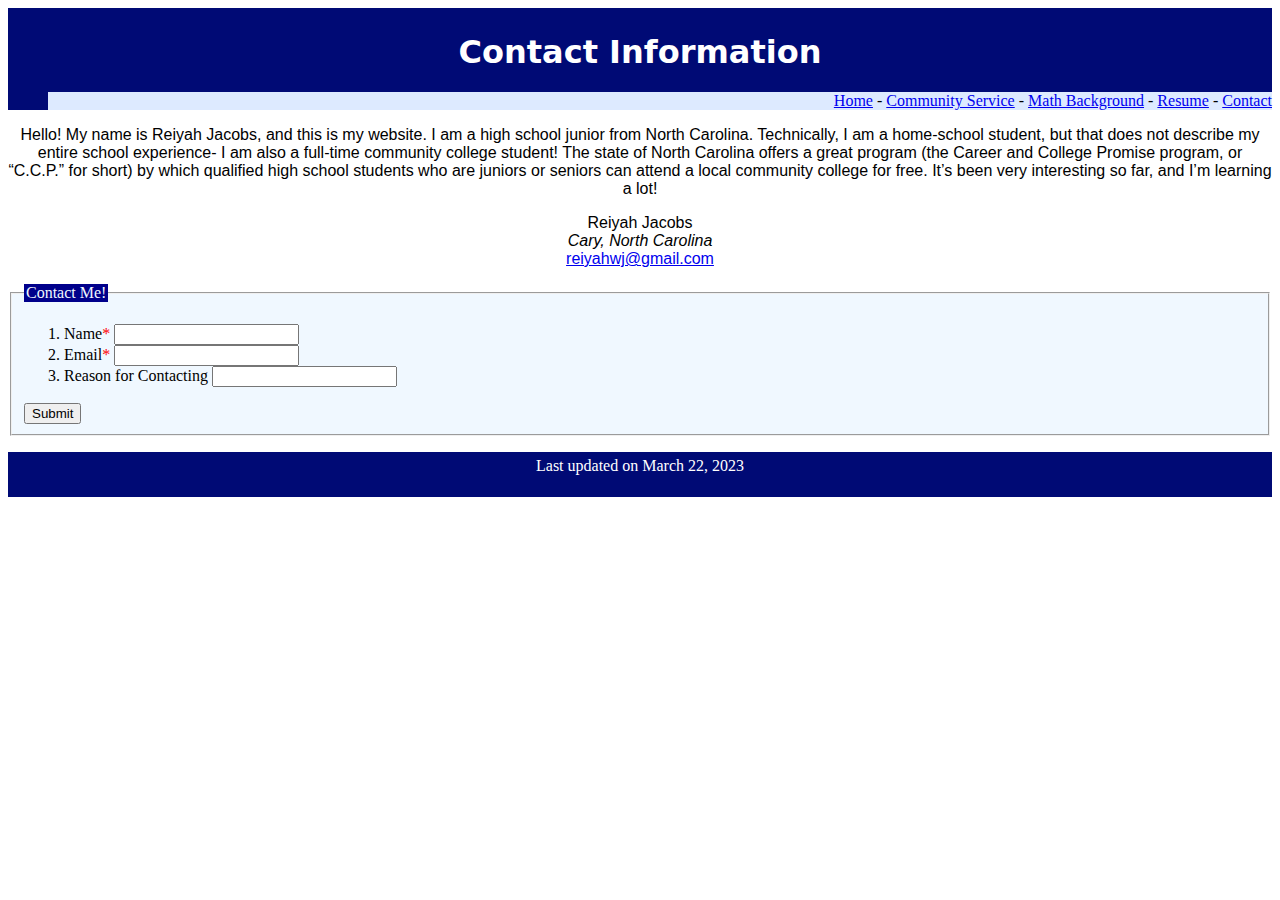
<file: contact.html>
<!doctype html>
<html lang="en">
<head>
    <meta charset="UTF-8">
    <title>Portfolio Project</title>
    <meta name="keywords" content="Reiyah Jacobs, student, resume, math, writing, Honors Summer Math Camp, high school">
	<meta name="description" content="Contact Reiyah!">
    <!--REIYAH JACOBS, CTI110-2837-->
<link href="main.css" rel="stylesheet" type="text/css">
</head>
<body>
    <header>
        <h1>Contact Information</h1>
        <nav>
        <ul><li>
            <a href="index.html">Home</a> -
            <a href="service.html">Community Service</a> -
            <a href="math.html">Math Background</a> -
            <a href="resume.html">Resume</a> -
            <a href="contact.html">Contact</a>
        </li></ul>
        </nav>
    </header>
    <main>
        <div class="container">
            <div class="text">
				<p>Hello! My name is Reiyah Jacobs, and this is my website. I am a high school junior from North Carolina. Technically, I am a home-school student, but that does not describe my entire school experience- I am also a full-time community college student! The state of North Carolina offers a great program (the Career and College Promise program, or “C.C.P.” for short) by which qualified high school students who are juniors or seniors can attend a local community college for free. It’s been very interesting so far, and I’m learning a lot!</p>
                <p>Reiyah Jacobs<br>
                  <em>Cary, North Carolina</em><br>
                <a href="mailto:reiyahwj@gmail.com">reiyahwj@gmail.com</a></p>
            </div>
			<form action="index.html" method="get">
				<fieldset id="cusInfo">
					<legend id="legend"> Contact Me! </legend>
						<ol>
							<li> <label for="name">Name<span class="redStar">*</span> </label>
							<input name="custName" id="name" type="text"> </li>
							<li> <label for="name">Email<span class="redStar">*</span></label>
							<input name="custEmail" id="email" type="email"> </li>
							<li> <label for="name">Reason for Contacting </label><input name="custReason" id="reason" type="text"></li>
						</ol>
                        <input value="Submit" type="submit">
				</fieldset>
			</form>
        </div>
    </main>
    <footer>
        Last updated on 
	    <!-- #BeginDate format:Am1 -->March 22, 2023<!-- #EndDate -->
    </footer>
</body>
</html>

<!--This file is my own work and I typed everything manually, JACOBS-->
</file>
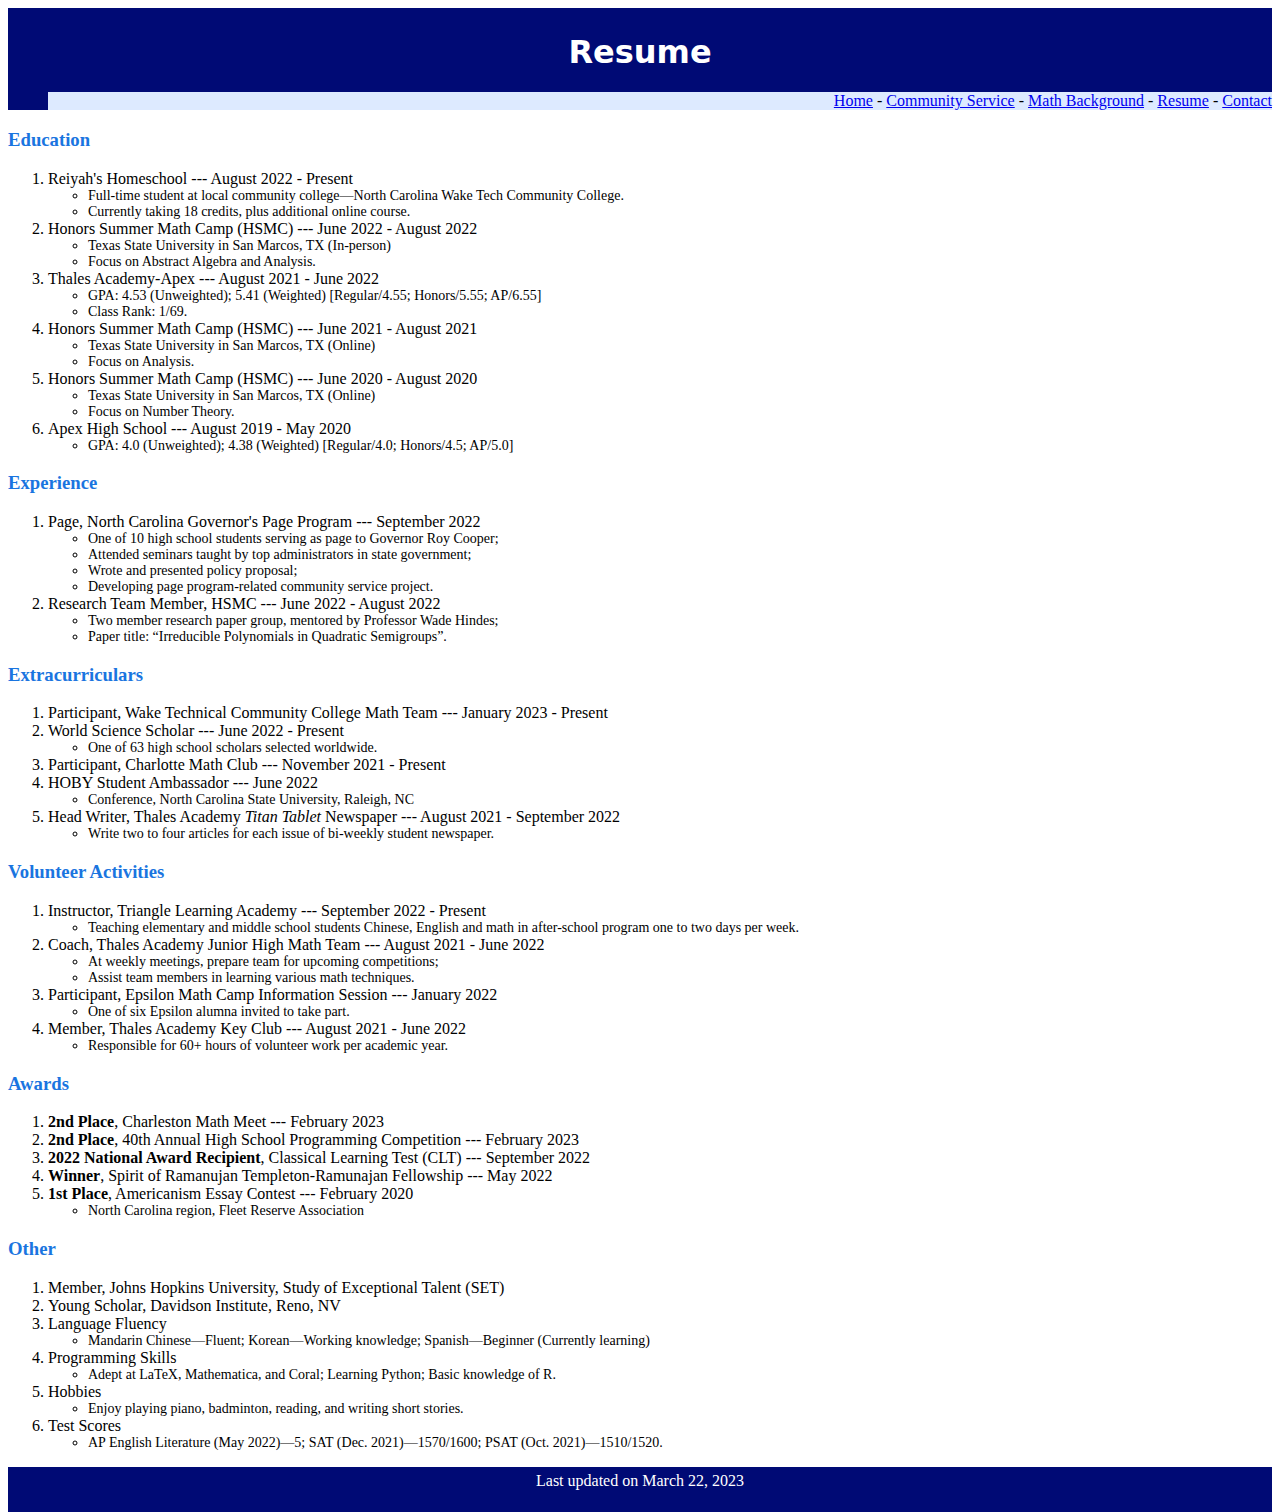
<file: resume.html>
<!doctype html>
<html lang="en">
<head>
<meta charset="UTF-8">
<title>Reiyah's Portfolio - Resume</title>
	<meta name="keywords" content="Reiyah Jacobs, student, resume, math, writing, Honors Summer Math Camp, high school">
	<meta name="description" content="All about Reiyah Jacobs.">
<link href="main.css" rel="stylesheet" type="text/css">
</head>

<body>
<header> 
		<!--div class="image"-->
			<!--img src="assets/profile.png" alt="profile picture" width="120" height="165"-->
		<!--/div-->
		<h1>Resume</h1>
		<nav>
		<ul><li>
			<a href="index.html">Home</a> -
			<a href="service.html">Community Service</a> -
			<a href="math.html">Math Background</a> -
			<a href="resume.html">Resume</a> -
			<a href="contact.html">Contact</a>
		</li></ul>
		</nav>
	</header>
	<div id="content-wrap">
	<main>
		<div class="container">
		  <div class="text">
		    <h3>Education</h3>
		    <ol> 
				<li>Reiyah's Homeschool --- August 2022 - Present
					<ul style="font-size: 14px">
				      <li>Full-time student at local community college—North Carolina Wake Tech Community College. </li>
				      <li>Currently taking 18 credits, plus additional online course.</li>
			        </ul>
			  	</li>
				<li>Honors Summer Math Camp (HSMC) --- June 2022 - August 2022
					<ul style="font-size: 14px">
				      <li>Texas State University in San Marcos, TX (In-person)</li>
				      <li>Focus on Abstract Algebra and Analysis.</li>
			        </ul>
				</li>
			  <li>Thales Academy-Apex --- August 2021 - June 2022
					<ul style="font-size: 14px">
				      <li>GPA: 4.53 (Unweighted); 5.41 (Weighted) [Regular/4.55; Honors/5.55; AP/6.55]</li>
				      <li>Class Rank: 1/69.</li>
					</ul>
			  </li>
				<li>Honors Summer Math Camp (HSMC) --- June 2021 - August 2021
					<ul style="font-size: 14px">
				      <li>Texas State University in San Marcos, TX (Online)</li>
				      <li>Focus on Analysis.</li>
			        </ul>
				</li>
				<li>Honors Summer Math Camp (HSMC) --- June 2020 - August 2020
					<ul style="font-size: 14px">
				      <li>Texas State University in San Marcos, TX (Online)</li>
				      <li>Focus on Number Theory.</li>
			        </ul>
				</li>
				<li>Apex High School --- August 2019 - May 2020
					<ul style="font-size: 14px">
				      <li>GPA: 4.0 (Unweighted); 4.38 (Weighted) [Regular/4.0; Honors/4.5; AP/5.0]</li>
			        </ul>
				</li>
		    </ol>
			<h3>Experience</h3>
			<ol>
				<li>Page, North Carolina Governor's Page Program --- September 2022
					<ul style="font-size: 14px">
					 <li>One of 10 high school students serving as page to Governor Roy Cooper;</li>
					 <li>Attended seminars taught by top administrators in state government;</li>
					 <li>Wrote and presented policy proposal;</li>
					 <li>Developing page program-related community service project.</li>
					</ul>
				</li>
				<li>Research Team Member, HSMC --- June 2022 - August 2022
					<ul style="font-size: 14px">
					 <li>Two member research paper group, mentored by Professor Wade Hindes;</li>
					 <li>Paper title: “Irreducible Polynomials in Quadratic Semigroups”.</li>
					</ul>
				</li>
			</ol>
			<h3>Extracurriculars</h3>
			<ol>
				<li>Participant, Wake Technical Community College Math Team --- January 2023 - Present</li>
				<li>World Science Scholar --- June 2022 - Present
					<ul style="font-size: 14px">
					 <li>One of 63 high school scholars selected worldwide.</li>
					</ul>
				</li>
				<li>Participant, Charlotte Math Club --- November 2021 - Present</li>
				<li>HOBY Student Ambassador --- June 2022
					<ul style="font-size: 14px">
					 <li>Conference, North Carolina State University, Raleigh, NC</li>
					</ul>
				</li>
				<li>Head Writer, Thales Academy <em>Titan Tablet</em> Newspaper --- August 2021 - September 2022
					<ul style="font-size: 14px">
					 <li>Write two to four articles for each issue of bi-weekly student newspaper.</li>
					</ul>
				</li>
			</ol>
			<h3>Volunteer Activities</h3>
			<ol>
				<li>Instructor, Triangle Learning Academy --- September 2022 - Present
					<ul style="font-size: 14px">
					 <li>Teaching elementary and middle school students Chinese, English and math in after-school program one to two days per week.</li>
					</ul>
				</li>
				<li>Coach, Thales Academy Junior High Math Team --- August 2021 - June 2022
					<ul style="font-size: 14px">
					 <li>At weekly meetings, prepare team for upcoming competitions;</li>
					 <li>Assist team members in learning various math techniques.</li>
					</ul>
				</li>
				<li>Participant, Epsilon Math Camp Information Session --- January 2022
					<ul style="font-size: 14px">
					 <li>One of six Epsilon alumna invited to take part.</li>
					</ul>
				</li>
				<li>Member, Thales Academy Key Club --- August 2021 - June 2022
					<ul style="font-size: 14px">
					 <li>Responsible for 60+ hours of volunteer work per academic year.</li>
					</ul>
				</li>
			</ol>
			<h3>Awards</h3>
			<ol>
				<li><strong>2nd Place</strong>, Charleston Math Meet --- February 2023</li>
				<li><strong>2nd Place</strong>, 40th Annual High School Programming Competition --- February 2023</li>
				<li><strong>2022 National Award Recipient</strong>, Classical Learning Test (CLT) --- September 2022</li>
				<li><strong>Winner</strong>, Spirit of Ramanujan Templeton-Ramunajan Fellowship --- May 2022</li>
				<li><strong>1st Place</strong>, Americanism Essay Contest --- February 2020
					<ul style="font-size: 14px">
					 <li>North Carolina region, Fleet Reserve Association</li>
					</ul>
				</li>
			</ol>
			<h3>Other</h3>
			<ol>
				<li>Member, Johns Hopkins University, Study of Exceptional Talent (SET)</li>
				<li>Young Scholar, Davidson Institute, Reno, NV</li>
				<li>Language Fluency
					<ul style="font-size: 14px">
					 <li>Mandarin Chinese—Fluent; Korean—Working knowledge; Spanish—Beginner (Currently learning)</li>
					</ul>
				</li>
				<li>Programming Skills
					<ul style="font-size: 14px">
					 <li>Adept at LaTeX, Mathematica, and Coral; Learning Python; Basic knowledge of R.</li>
					</ul>
				</li>
				<li>Hobbies
					<ul style="font-size: 14px">
					 <li>Enjoy playing piano, badminton, reading, and writing short stories.</li>
					</ul>
				</li>
				<li>Test Scores
					<ul style="font-size: 14px">
					 <li>AP English Literature (May 2022)—5; SAT (Dec. 2021)—1570/1600; PSAT (Oct. 2021)—1510/1520.</li>
					</ul>
				</li>
			</ol>
		  </div>
	  </div>
	</main>
	</div>
	<footer id="footer">
		Last updated on 
		<!-- #BeginDate format:Am1 -->March 22, 2023<!-- #EndDate -->
	</footer>
</body>
</html>
</file>
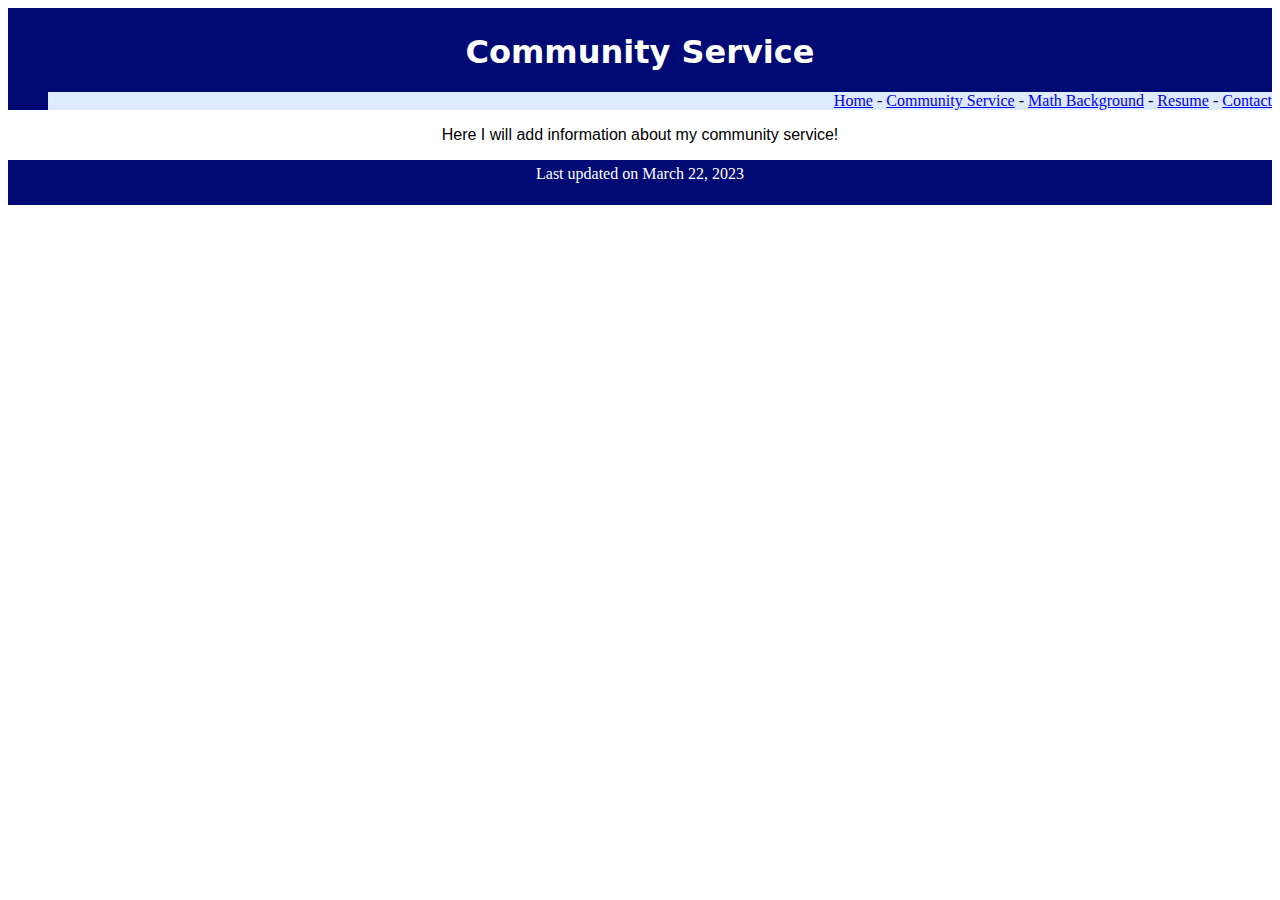
<file: service.html>
<!doctype html>
<html lang="en">
<head>
<meta charset="UTF-8">
<title>Community Service</title>
	<meta name="keywords" content="Reiyah Jacobs, student, resume, math, writing, Honors Summer Math Camp, high school">
	<meta name="description" content="Reiyah's Community Service!">
<link href="main.css" rel="stylesheet" type="text/css">
</head>

<body>
	<header>
		<h1>Community Service</h1>
		<nav>
		<ul><li>
			<a href="index.html"><span style="">Home</span></a> -
			<a href="service.html">Community Service</a> -
			<a href="math.html">Math Background</a> -
			<a href="resume.html">Resume</a> -
			<a href="contact.html">Contact</a>
		</li></ul>
		</nav>
    </header>
	<main>
		<div class="container">
		<div class="text">
				<p>Here I will add information about my community service!</p>
		</div>
		</div>
	</main>
	<footer>
		Last updated on 
		  <!-- #BeginDate format:Am1 -->March 22, 2023<!-- #EndDate -->
	</footer>
</body>
</html>
</file>
<file: main.css>
@charset "UTF-8";

.redStar{
	color: red;
}

#pic1{
	width: 50%;
	height: auto;
}

#epsilon{
	width: 35%;
	height: auto;
}

#work1{
	width: 65%;
	height: auto;
}

#cusInfo{
	background-color: aliceblue;
}

#legend{
	background-color: darkblue;
	color: aliceblue;
}

#main{
	position: relative;
	overflow: auto;
	padding-bottom: 2.5rem; /* Footer height*/
}

#mathimg1{
	padding-right: 5px;
	padding-bottom: 10px;
	/*text-align: center;
	font-weight: 100;*/
	position: absolute;
}

#rel-img{
	padding-right: 5px;
	padding-bottom: 10px;
	text-align: center;
	font-weight: 100;
	position: relative;
}

#rel-text{
	font-size: 100%;
	position: relative;
}

h1   {
	font-family: "Lucida Grande", "Lucida Sans Unicode", "Lucida Sans", "DejaVu Sans", Verdana, sans-serif;
	color: #FFFFFF;
	background-color: #000A75;
	text-align: center;
}
nav li {
	list-style-type: none;
	text-align: right;
	background-color: #DDEAFF;
	color: #000000;
}
body header {
	padding-top: 0.2rem;
	background-color: #000A75;
}
h3 {
	color: #1A75E0;
}
p {
	color: #000000;
	text-align: center;
	font-family: "Gill Sans", "Gill Sans MT", "Myriad Pro", "DejaVu Sans Condensed", Helvetica, Arial, sans-serif;
}
body footer {
	/*
	bottom: 0;
	width: 100%;*/
	padding-top: 5px;
	margin-top: 1rem;
	position: relative;
	margin-bottom: -2.5rem;
	height: 2.5rem;
	clear: both;
	text-align: center;
	background-color: #000A75;
	color: #FFFFFF;
}
</file>
